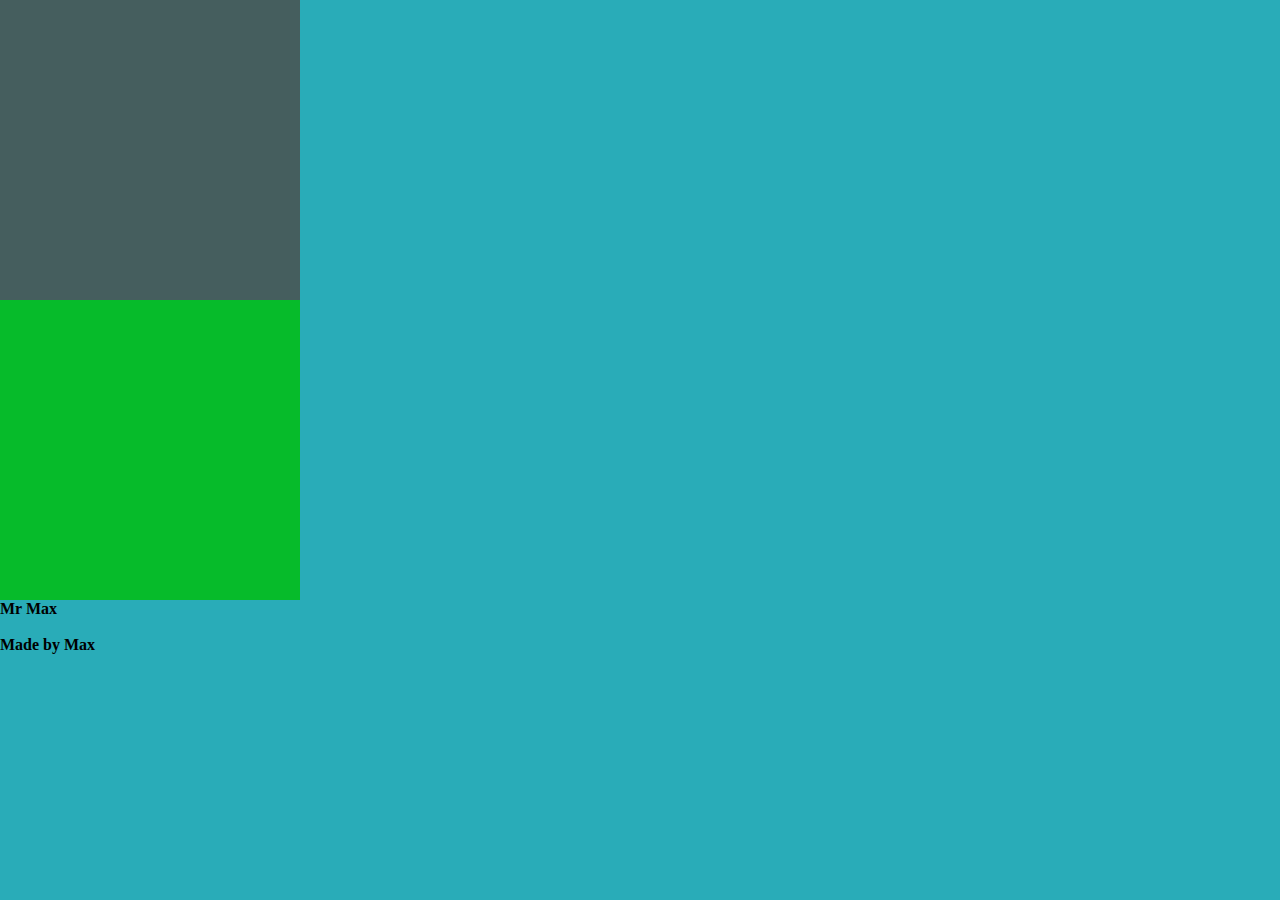
<file: Part1/index.html>
<!DOCTYPE html> 
<html lang="en">
    <head>
        <meta charset="UTF-8">
        <meta name="viewpoint" content="width=device-width, initial-scale=1.0">
        <title> Gsap scrolling Square</title>
        <link rel = "stylesheet" href="style.css">

    </head>
    <body>
      <div id="box1">

      </div>
      <div id = "box2"> 
      </div>

<p><b>Mr Max</b></p>
<br>
<p><b>Made by Max</b></p>


        <script src="https://cdnjs.cloudflare.com/ajax/libs/gsap/3.13.0/gsap.min.js" integrity="sha512-NcZdtrT77bJr4STcmsGAESr06BYGE8woZdSdEgqnpyqac7sugNO+Tr4bGwGF3MsnEkGKhU2KL2xh6Ec+BqsaHA==" crossorigin="anonymous" referrerpolicy="no-referrer"></script>
        <script src="script.js"></script>
    </body>
</html>
</file>
<file: Part1/style.css>
* {
    margin: 0;
    padding: 0;
    box-sizing: border-box;
    font-family: gilroy;
}

html,
body {
    height: 100%;
    width: 100%;
}
body{
    background-color: #29acb8;
}

#box1 {
    height: 300px;
    width: 300px;
    background-color: rgb(69, 94, 94);
}

#box2{
    height: 300px;
    width: 300px;
    background-color: rgb(6, 187, 42);
}
</file>
